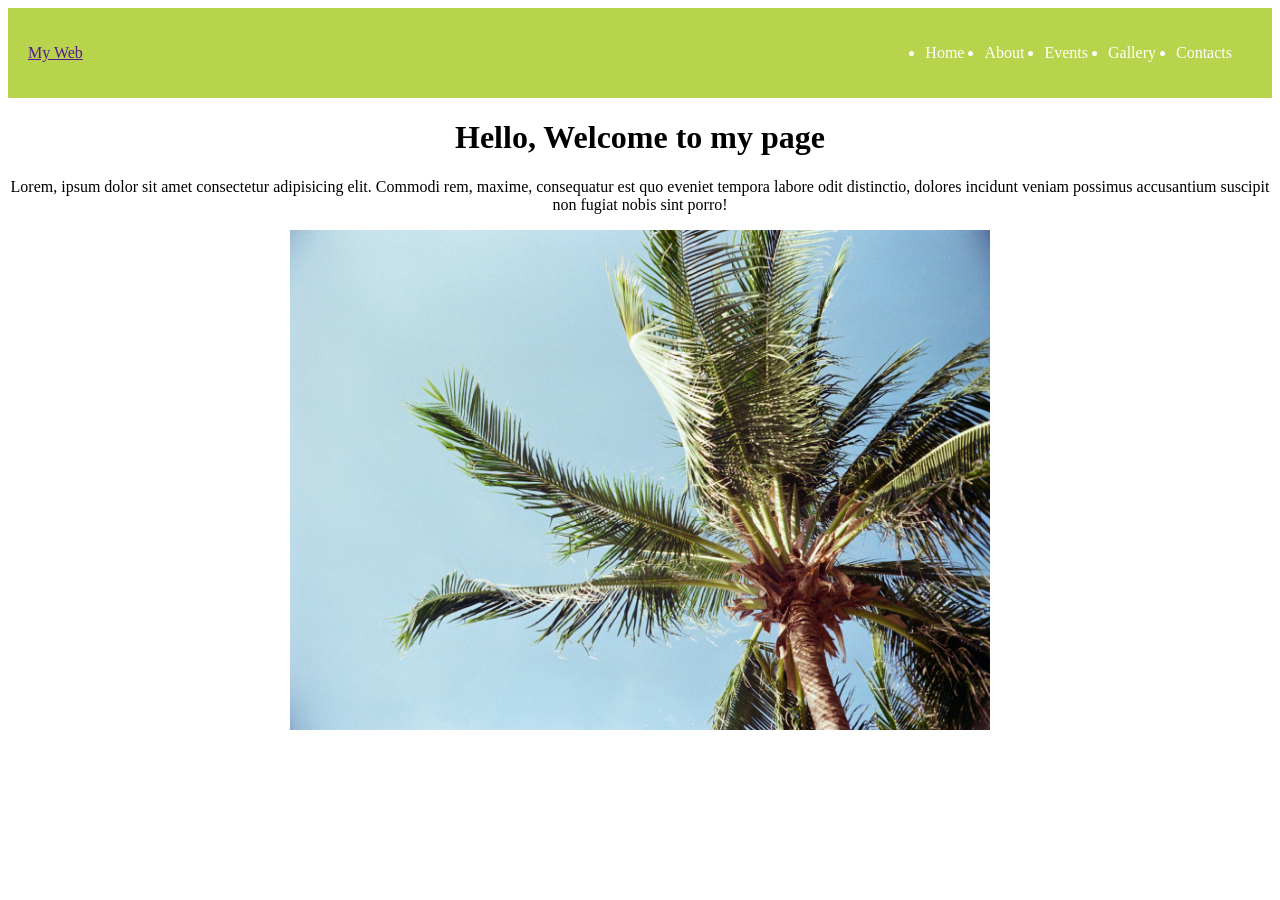
<file: index.html>
<!DOCTYPE html>
<html lang="en">

<head>
    <meta charset="UTF-8">
    <meta http-equiv="X-UA-Compatible" content="IE=edge">
    <meta name="viewport" content="width=device-width, initial-scale=1.0">
    <link rel="stylesheet" href="style.css">
    <title>Lighthouse</title>
</head>

<body>

    <div class="nav">
        <a href="">My Web</a>
        <ul>
            <li>Home</li>
            <li>About</li>
            <li>Events</li>
            <li>Gallery</li>
            <li>Contacts</li>
        </ul>
    </div>

    <div class="hero-section">
        <h1>Hello, Welcome to my page</h1>
        <p class="hero-content">Lorem, ipsum dolor sit amet consectetur adipisicing elit. Commodi rem, maxime,
            consequatur est quo eveniet tempora labore odit distinctio, dolores incidunt veniam possimus accusantium
            suscipit non fugiat nobis sint porro!</p>
        <img src="image.jpg" alt="">
    </div>

</body>

</html>
</file>
<file: style.css>
.nav{
    display: flex;
    justify-content: space-between;
    padding: 20px;
    background-color: rgb(183, 212, 76);
    align-items: center;
    color: white;
}

ul{
    display: flex;
}

ul li{
    margin-right: 20px;
}

.hero-section{
    text-align: center;
}

img{
    box-sizing: border-box;
    width: 700px;
    height: 500px;
}
</file>
